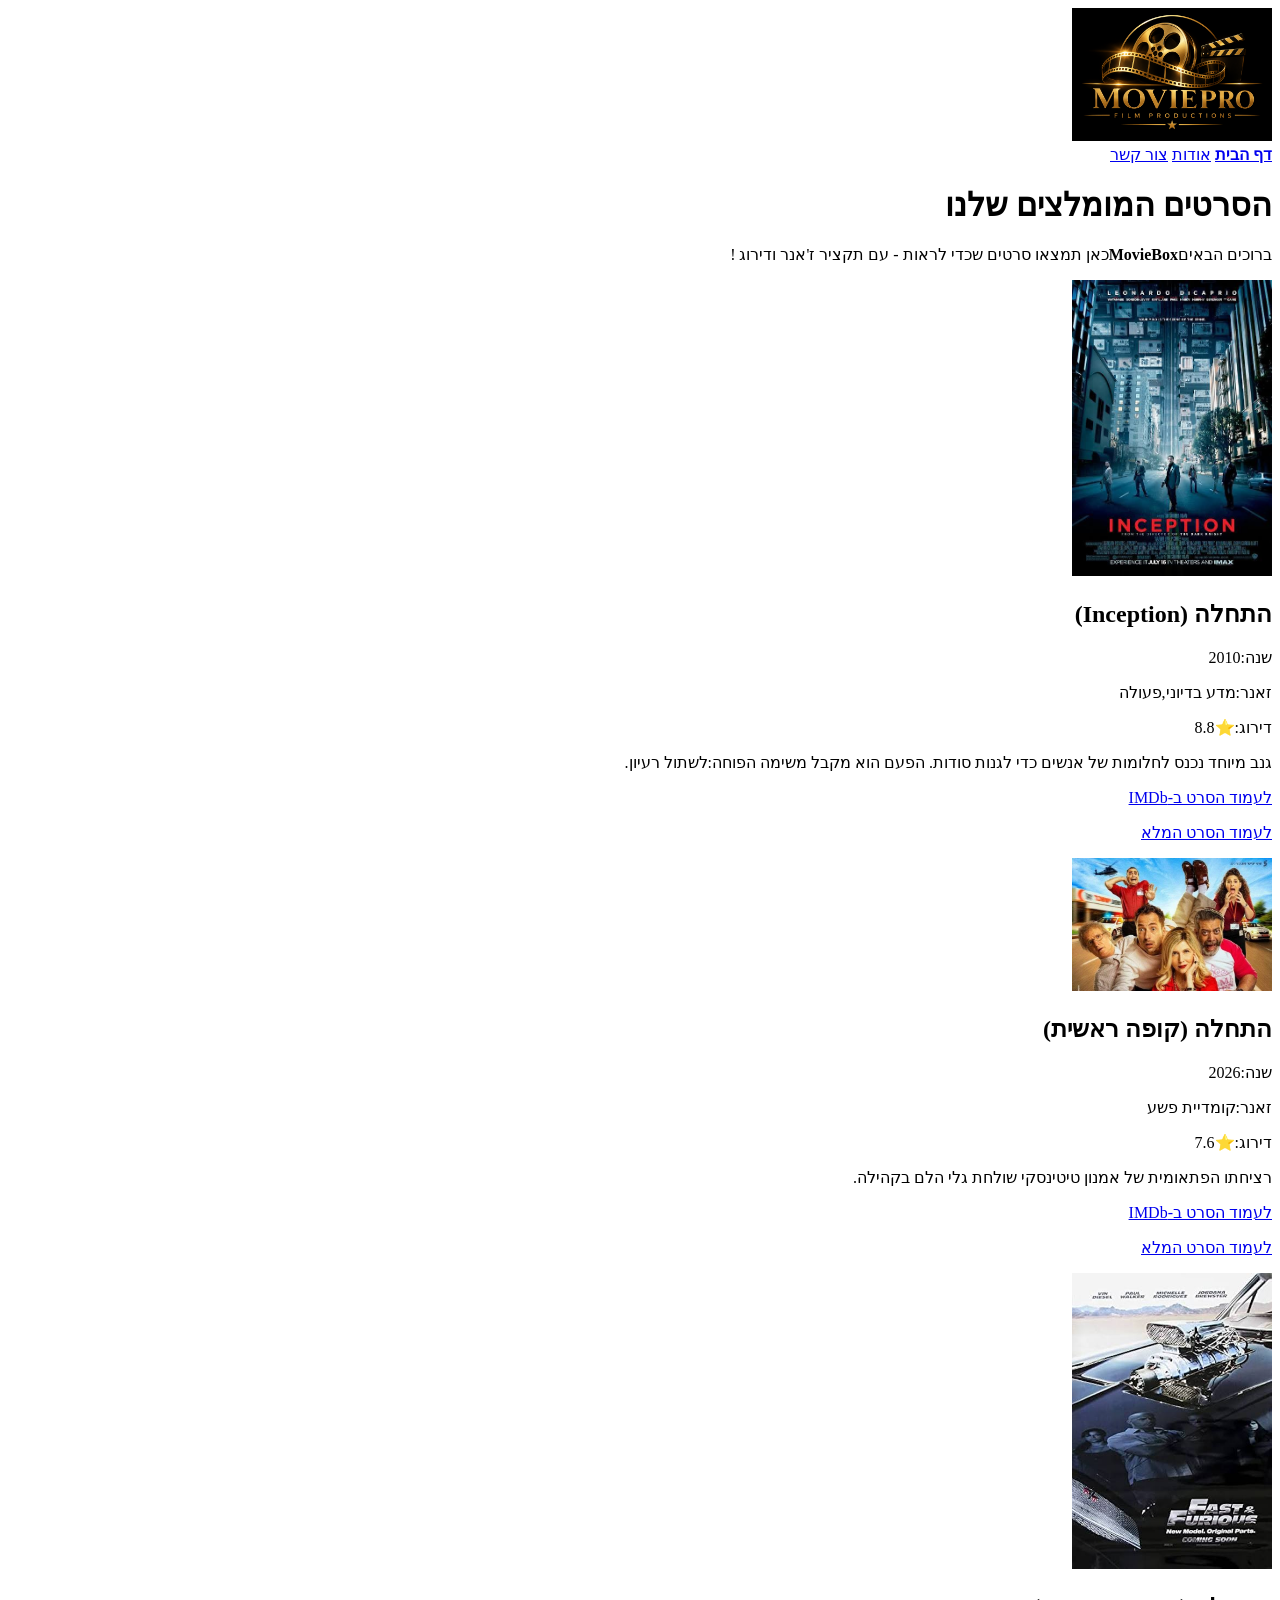
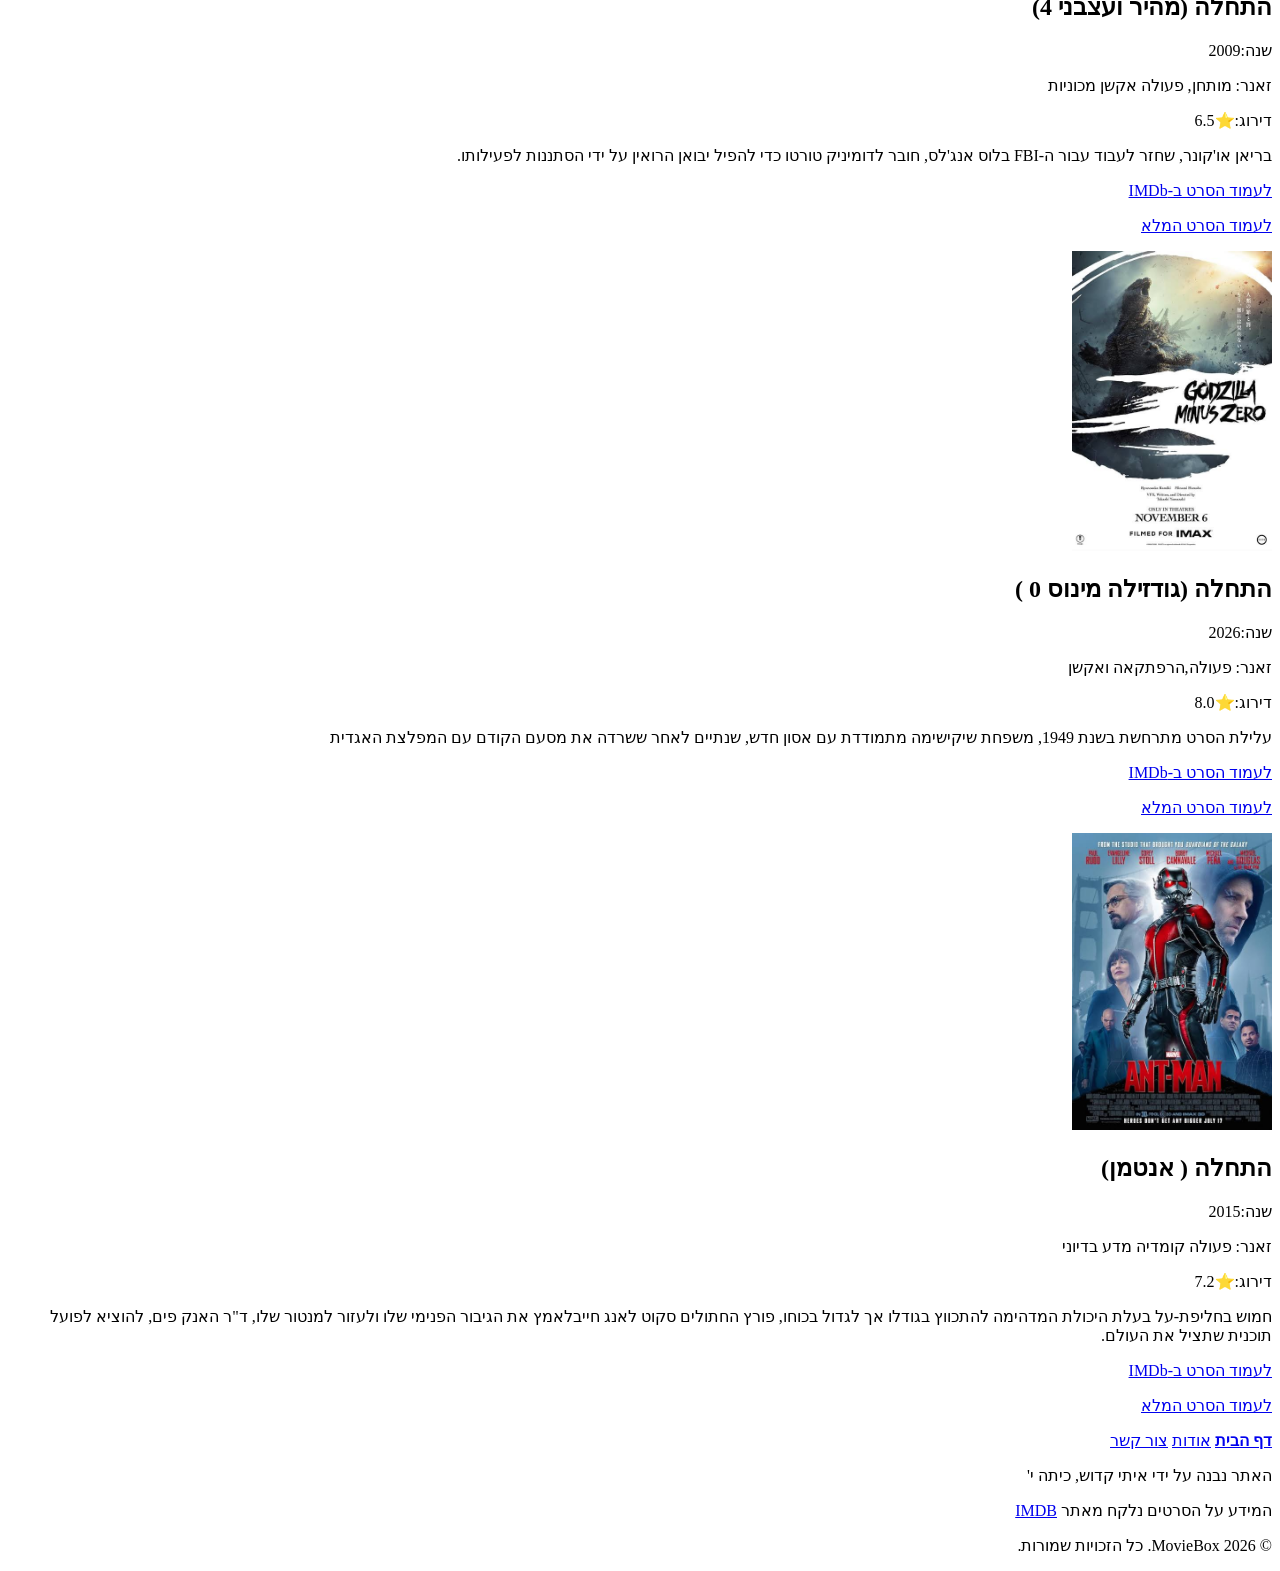
<file: movie-site/index.html>
<!DOCTYPE html>
<html lang="he" dir="rtl">
<head>
    <meta charset="UTF-8">
    <meta name="viewport" content="width=device-width, initial-scale=1.0">
    <title>Moviebox - דף הבית</title>
</head>
<body>
    <header>
        <a href="index.html">
            <img src="images/logo.png" alt="Moviebox Logo" width="200">
        </a>
        <nav>
            <a href="index.html"><b>דף הבית</b></a>
            <a href="about.html">אודות</a>
            <a href="contact.html">צור קשר</a>
        </nav>
    </header>  
    <main>
         <h1>הסרטים המומלצים שלנו</h1>
        <p>ברוכים הבאים<b>MovieBox</b>כאן תמצאו סרטים שכדי לראות - עם תקציר ז'אנר ודירוג !
        </p>
        <div class="movie">
            <img src="images/inception.jpg" alt="הפוסטר של הסרט התחלה" width="200">
            <h2>התחלה (Inception)</h2>
            <p><span>שנה:</span>2010</p>
            <p><span>זאנר:</span>מדע בדיוני,פעולה</p>
            <p><span>דירוג:</span>⭐8.8</p>
            <p>גנב מיוחד נכנס לחלומות של אנשים כדי לגנות סודות. הפעם הוא מקבל משימה הפוחה:לשתול רעיון.</p>
            <a href="https//www.imdb.com/title/tt1375666/" target="_blank">לעמוד הסרט ב-IMDb</a>
            <p><a href="inception.html">לעמוד הסרט המלא</a></p>
        </div>
        <div class="movie">
            <img src="images/kupa rashit.jpg" alt="הפוסטר של הסרט התחלה" width="200">
            <h2>התחלה (קופה ראשית)</h2>
            <p><span>שנה:</span>2026</p>
            <p><span>זאנר:</spaמ>קומדיית פשע</p>
            <p><span>דירוג:</span>⭐7.6</p>
            <p>רציחתו הפתאומית של אמנון טיטינסקי שולחת גלי הלם בקהילה. </p>
            <a href="https//www.imdb.com/title/tt1375666/" target="_blank">לעמוד הסרט ב-IMDb</a>
            <p><a href="kupa rashit.html">לעמוד הסרט המלא</a></p>
        </div>
    <div class="movie">
            <img src="images/fast&furious.jpg" alt="הפוסטר של הסרט התחלה" width="200">
            <h2>התחלה (מהיר ועצבני 4)</h2>
            <p><span>שנה:</span>2009</p>
            <p><span>זאנר:</spaמ> מותחן, פעולה אקשן מכוניות </p>
            <p><span>דירוג:</span>⭐6.5</p>
            <p>בריאן או'קונר, שחזר לעבוד עבור ה-FBI בלוס אנג'לס, חובר לדומיניק טורטו כדי להפיל יבואן הרואין על ידי הסתננות לפעילותו. </p>
            <a href="https//www.imdb.com/title/tt1375666/" target="_blank">לעמוד הסרט ב-IMDb</a>
            <p><a href="fast&furious.html">לעמוד הסרט המלא</a></p>
        </div>
    <div class="movie">
        <img src="images/godzila.jpg" alt="הפוסטר של הסרט התחלה" width="200">
        <h2>התחלה (גודזילה מינוס 0  )</h2>
        <p><span>שנה:</span>2026</p>
        <p><span>זאנר:</span> פעולה,הרפתקאה ואקשן</p>
        <p><span>דירוג:</span>⭐8.0</p>
        <p>עלילת הסרט מתרחשת בשנת 1949, משפחת שיקישימה מתמודדת עם אסון חדש, שנתיים לאחר ששרדה את מסעם הקודם עם המפלצת האגדית</p>
        <a href="https//www.imdb.com/title/tt1375666/" target="_blank">לעמוד הסרט ב-IMDb</a>
        <p><a href="godzila.html">לעמוד הסרט המלא</a></p>
    </div>
    <div class="movie">
        <img src="images/antman.jpg" alt="הפוסטר של הסרט התחלה" width="200">
        <h2>התחלה ( אנטמן)</h2>
        <p><span>שנה:</span>2015</p>
        <p><span>זאנר:</span> פעולה קומדיה מדע בדיוני </p>
        <p><span>דירוג:</span>⭐7.2</p>
        <p>חמוש בחליפת-על בעלת היכולת המדהימה להתכווץ בגודלו אך לגדול בכוחו, פורץ החתולים סקוט לאנג חייבלאמץ את הגיבור הפנימי שלו ולעזור למנטור שלו, ד"ר האנק פים, להוציא לפועל תוכנית שתציל את העולם.</p>
        <a href="https//www.imdb.com/title/tt1375666/" target="_blank">לעמוד הסרט ב-IMDb</a>
        <p><a href="antman.html">לעמוד הסרט המלא</a></p>
    </div>
    </main>
      <footer>
        <p>
            <a href="index.html"><b>דף הבית</b></a>
            <a href="about.html">אודות</a>
            <a href="contact.html">צור קשר</a>
        </p>
        <p>האתר נבנה על ידי <span>איתי קדוש</span>, כיתה י'</p>
        <p>המידע על הסרטים נלקח מאתר <a href="https://www.imdb.com" target="_blank">IMDB</a></p>
        <p>&copy; 2026 MovieBox. כל הזכויות שמורות.</p>
      </footer>
</body>
</html>
</file>
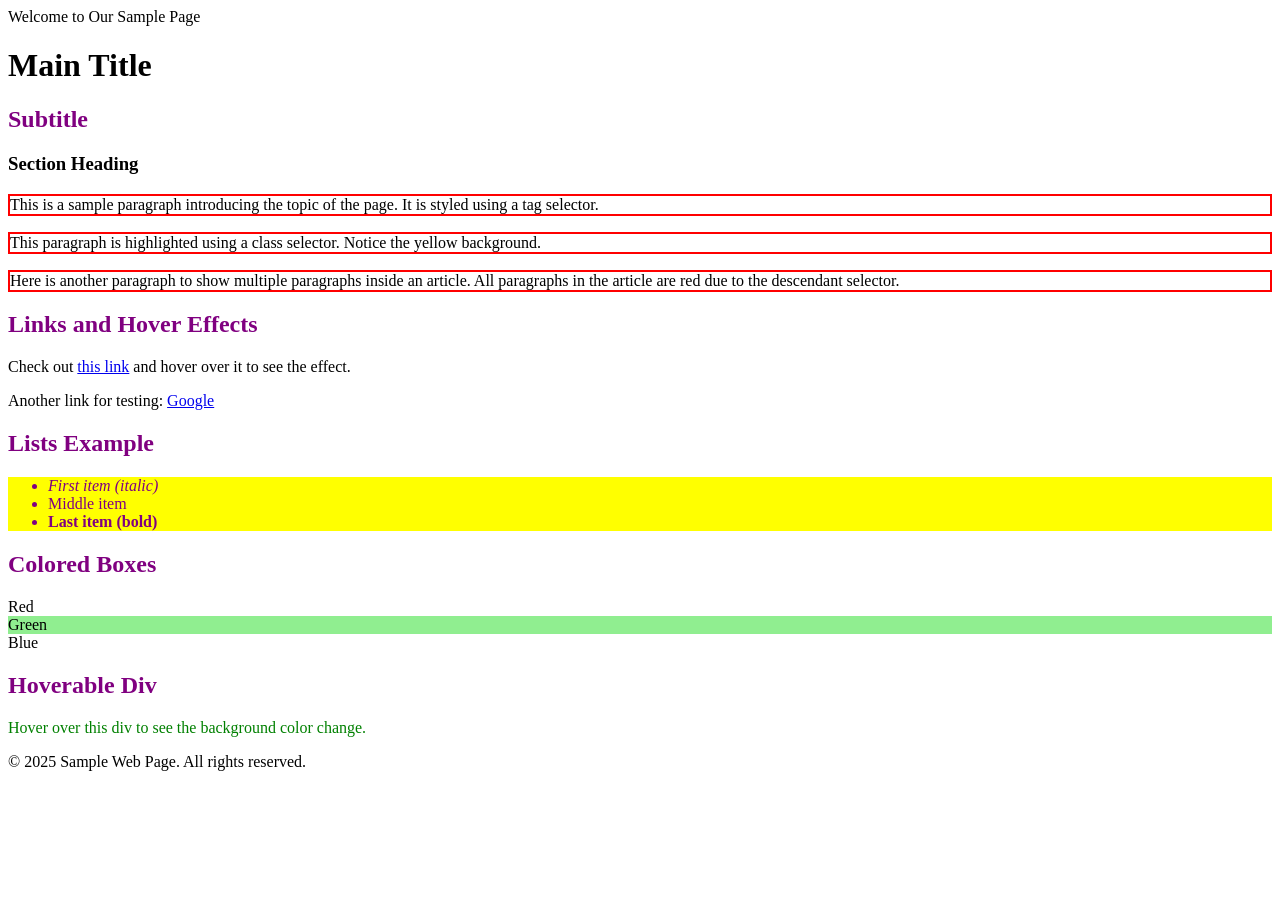
<file: selectoer task/index.html>
<!DOCTYPE html>
<html lang="en">
<head>
<meta charset="UTF-8">
<title>Sample Web Page with CSS Selectors</title>
<link rel="stylesheet" href="style.css">
</head>
<body>

<div id="main-header">Welcome to Our Sample Page</div>

<h1>Main Title</h1>
<h2>Subtitle</h2>
<h3>Section Heading</h3>

<article>
  <p>This is a sample paragraph introducing the topic of the page. It is styled using a tag selector.</p>
  <p class="highlight">This paragraph is highlighted using a class selector. Notice the yellow background.</p>
  <p>Here is another paragraph to show multiple paragraphs inside an article. All paragraphs in the article are red due to the descendant selector.</p>
</article>

<section>
  <h2>Links and Hover Effects</h2>
  <p>Check out <a href="https://www.example.com">this link</a> and hover over it to see the effect.</p>
  <p>Another link for testing: <a href="https://www.google.com">Google</a></p>
</section>

<section>
  <h2>Lists Example</h2>
  <ul>
    <li>First item (italic)</li>
    <li>Middle item</li>
    <li>Last item (bold)</li>
  </ul>
</section>

<section>
  <h2>Colored Boxes</h2>
  <div class="box-container">
    <div class="box red">Red</div>
    <div class="box green">Green</div>
    <div class="box blue">Blue</div>
  </div>
</section>

<section class="hoverable">
  <h2>Hoverable Div</h2>
  <p>Hover over this div to see the background color change.</p>
</section>

<footer>
  <p>&copy; 2025 Sample Web Page. All rights reserved.</p>
</footer>

</body>
</html>
</file>
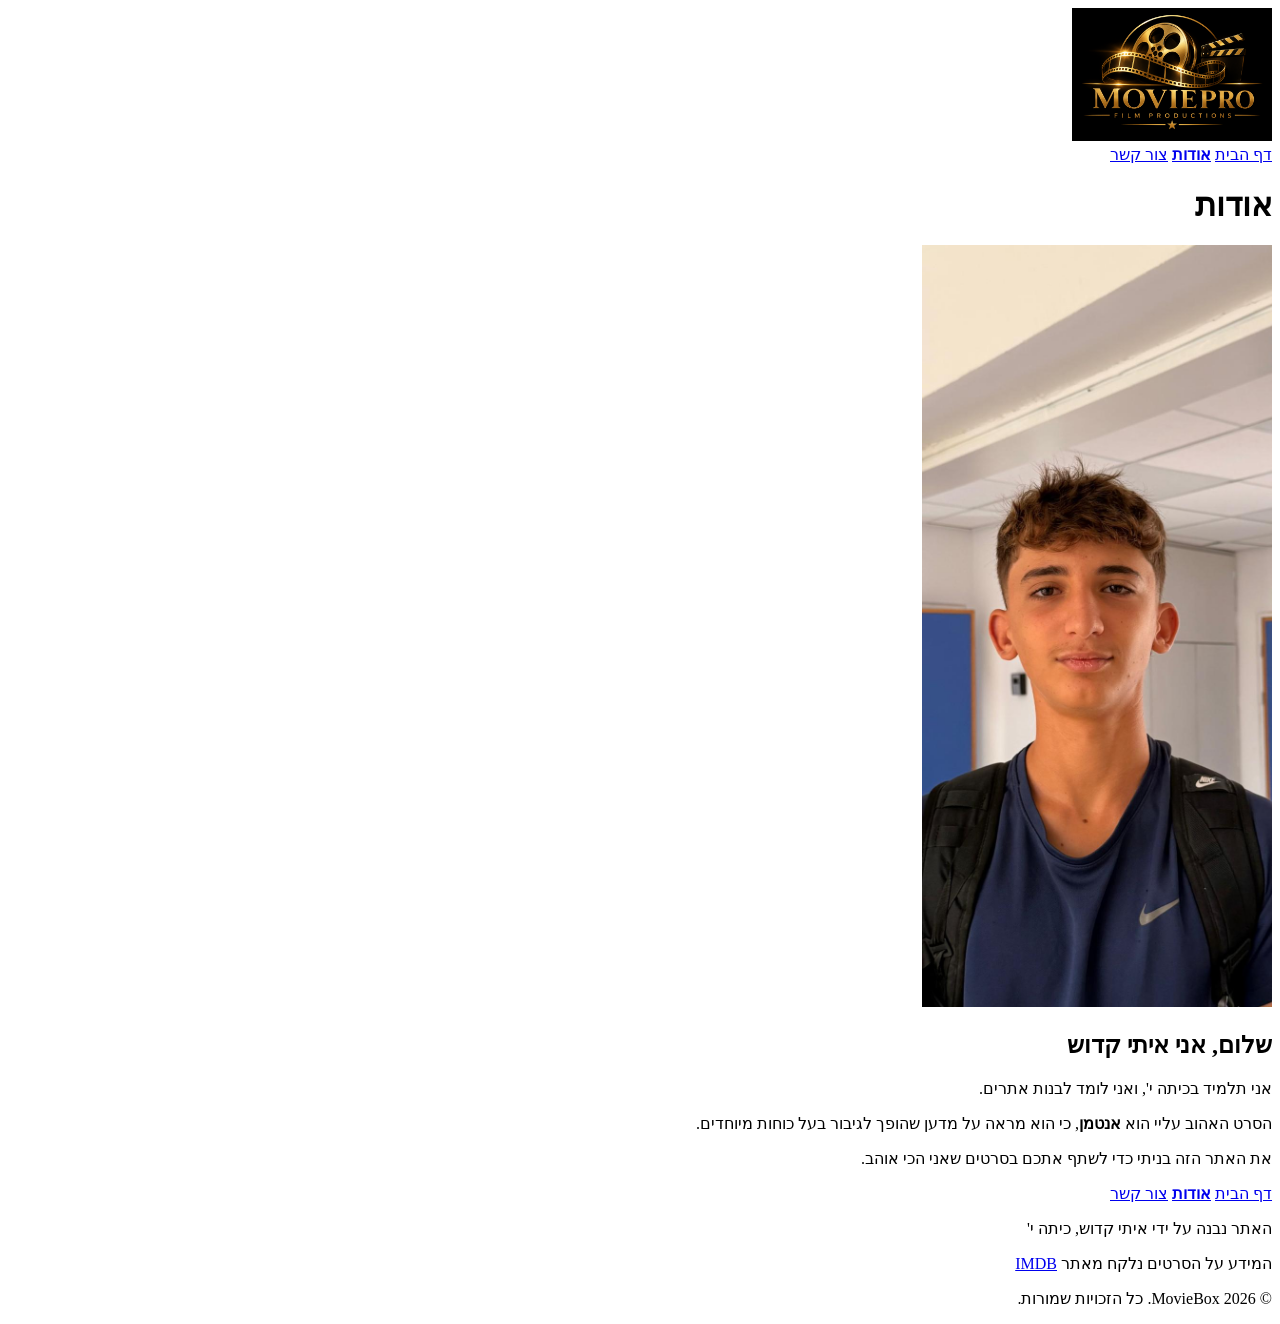
<file: movie-site/about.html>
<!DOCTYPE html>
<html lang="he" dir="rtl">
<head>
    <meta charset="UTF-8">
    <meta name="viewport" content="width=device-width, initial-scale=1.0">
    <title>Moviebox - אודות</title>
</head>
<body>
    <header>
        <a href="index.html">
            <img src="images/logo.png" alt="Moviebox Logo" width="200">
        </a>
        <nav>
            <a href="index.html">דף הבית</a>
            <a href="about.html"><b>אודות</b></a>
            <a href="contact.html">צור קשר</a>
        </nav>
    </header>  
    <main>
      <h1>אודות</h1>
      
      <div class="about">
        <img src="images/me.jpeg" alt="תמונה שלי" width="350">
        <h2>שלום, אני <span>איתי קדוש</span></h2>
        <p>אני תלמיד בכיתה י', ואני לומד לבנות אתרים.</p>
        <p>הסרט האהוב עליי הוא <b>אנטמן</b>, כי הוא מראה על מדען שהופך לגיבור בעל כוחות מיוחדים.</p>
        <p>את האתר הזה בניתי כדי לשתף אתכם בסרטים שאני הכי אוהב.</p>
      </div>
    </main>
      <footer>
        <p>
            <a href="index.html">דף הבית</a>
            <a href="about.html"><b>אודות</b></a>
            <a href="contact.html">צור קשר</a>
        </p>
        <p>האתר נבנה על ידי <span>איתי קדוש</span>, כיתה י'</p>
        <p>המידע על הסרטים נלקח מאתר <a href="https://www.imdb.com" target="_blank">IMDB</a></p>
        <p>&copy; 2026 MovieBox. כל הזכויות שמורות.</p>
      </footer>
</body>
</html>
</file>
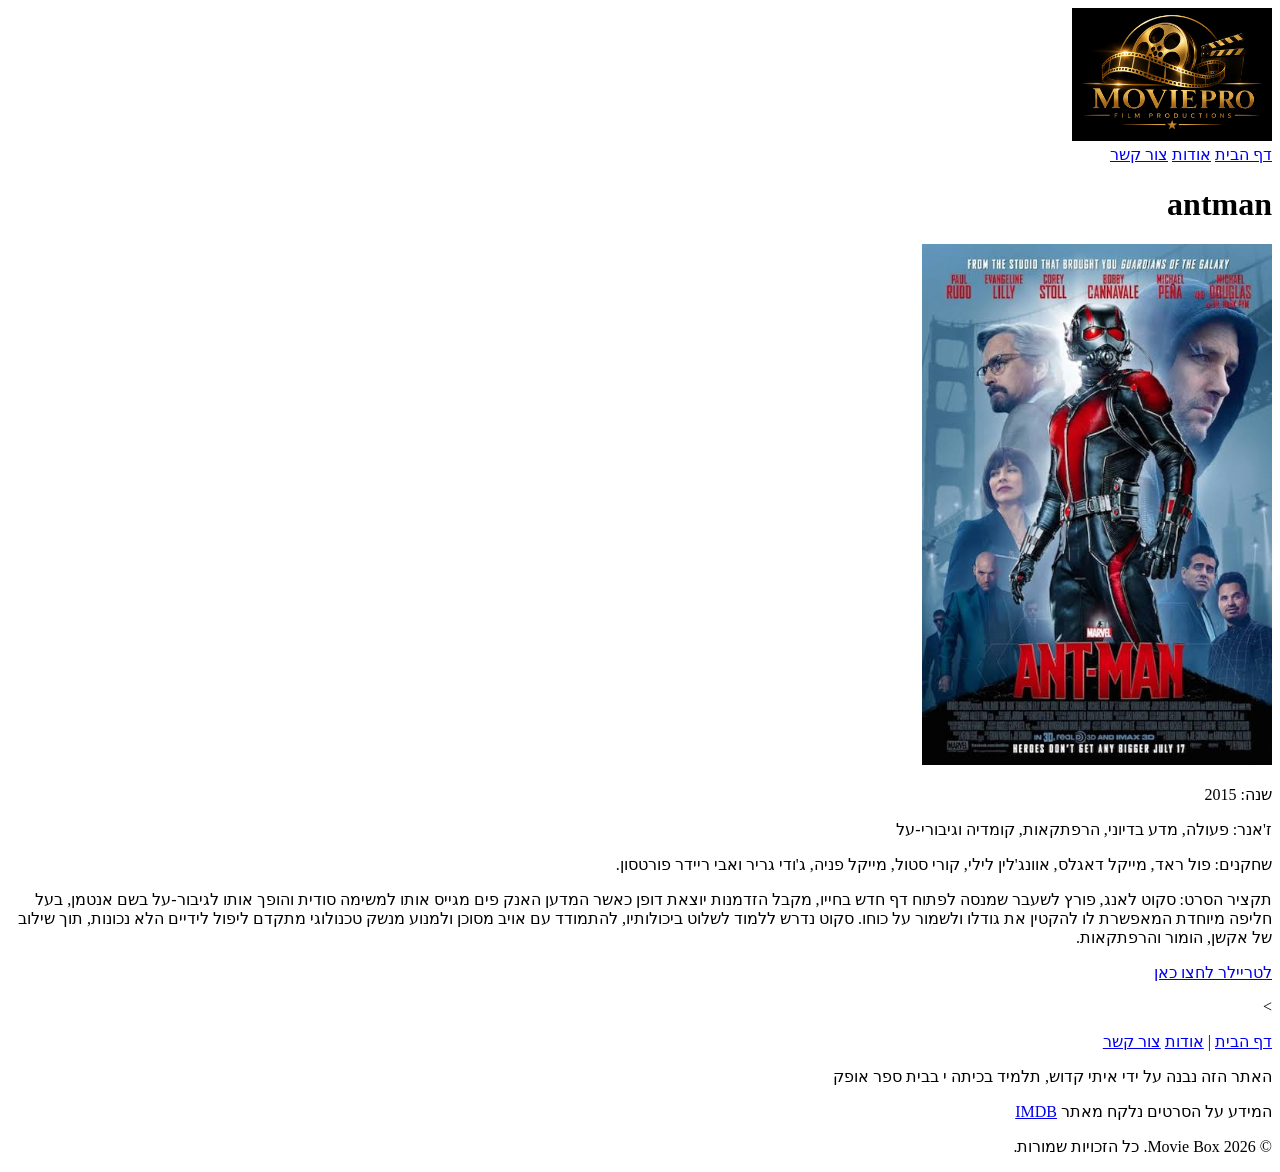
<file: movie-site/antman.html>
<!DOCTYPE html>
<html lang="he" dir="rtl">
<head>
    <meta charset="UTF-8">
    <meta name="viewport" content="width=device-width, initial-scale=1.0">
    <title>Movie Box - AntMan</title>
</head>
<body>
    <header>
        <a href="index.html">
            <img src="images/logo.png" alt="הלוגו של Movie Box" width="200">
        </a>
        <nav>
            <a href="index.html">דף הבית</a>
            <a href="about.html">אודות</a>
            <a href="contact.html">צור קשר</a>
        </nav>
    </header>

    <main>
		<h1><b>antman</b></h1>
        <img src="images/antman.jpg" alt="התמונה של הסרט אנטמן" width="350">
        <p>שנה: 2015</p>
        <p>ז'אנר: פעולה, מדע בדיוני, הרפתקאות, קומדיה וגיבורי-על</p>
        <p>שחקנים: פול ראד, מייקל דאגלס, אוונג'לין לילי, קורי סטול, מייקל פניה, ג'ודי גריר ואבי ריידר פורטסון.</p>
        <p>תקציר הסרט: סקוט לאנג, פורץ לשעבר שמנסה לפתוח דף חדש בחייו, מקבל הזדמנות יוצאת דופן כאשר המדען האנק פים מגייס אותו למשימה סודית והופך אותו לגיבור-על בשם אנטמן, בעל חליפה מיוחדת המאפשרת לו להקטין את גודלו ולשמור על כוחו. סקוט נדרש ללמוד לשלוט ביכולותיו, להתמודד עם אויב מסוכן ולמנוע מנשק טכנולוגי מתקדם ליפול לידיים הלא נכונות, תוך שילוב של אקשן, הומור והרפתקאות.</p>
   <p><a href="https://www.youtube.com/watch?v=QfOZWGLT1JM"> לטריילר לחצו כאן</a></p>
    </main>>
    <footer>
        <p>
            <a href="index.html">דף הבית</a> |
            <a href="about.html">אודות</a>
            <a href="contact.html">צור קשר</a>
        </p>
        <p>האתר הזה נבנה על ידי <span>איתי קדוש</span>, תלמיד בכיתה י בבית ספר אופק</p>
        <p>המידע על הסרטים נלקח מאתר <a href="https://www.imdb.com/" target="_blank">IMDB</a></p>
        <p>&copy; 2026 Movie Box. כל הזכויות שמורות.</p>
    </footer>
</body>
</html>
</file>
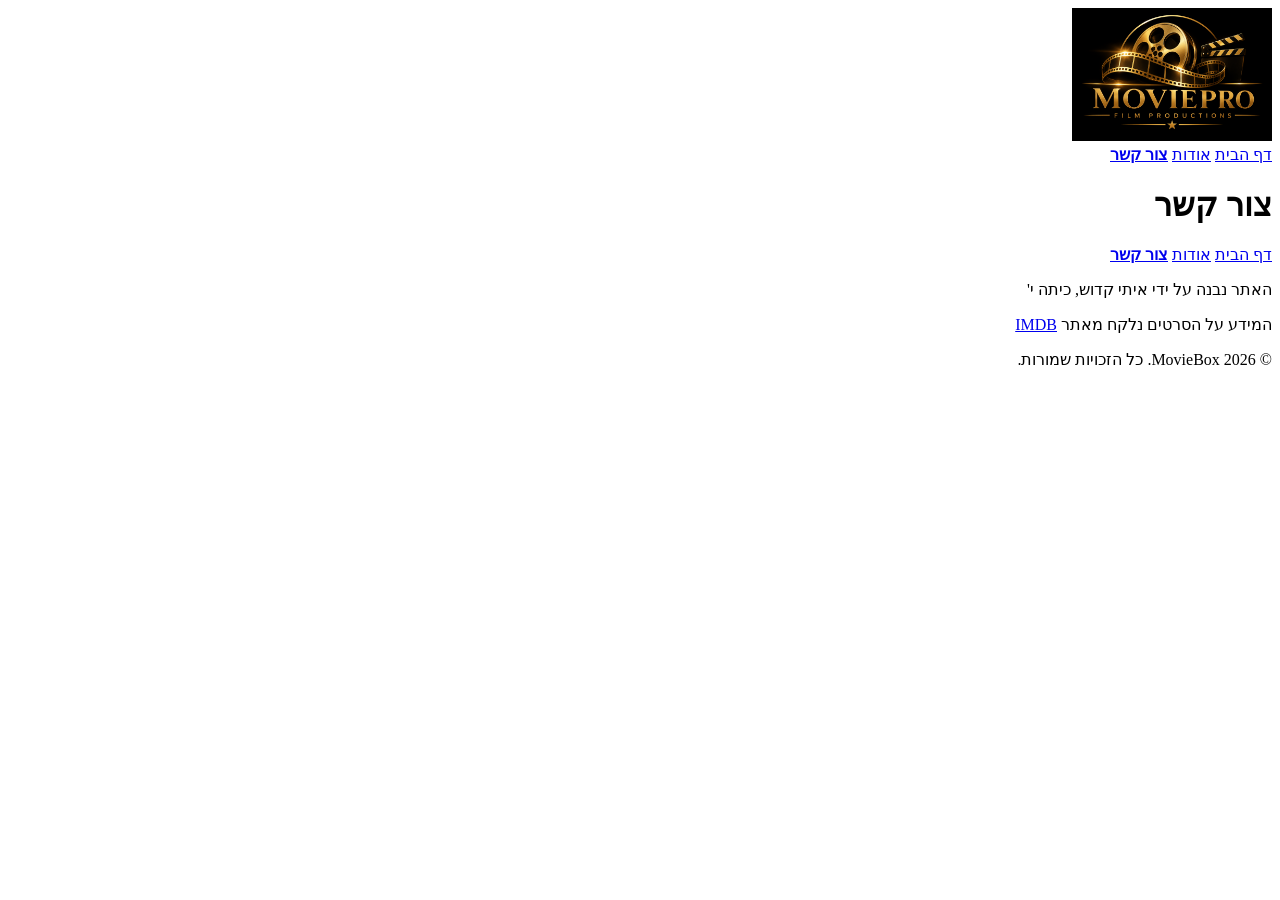
<file: movie-site/contact.html>
<!DOCTYPE html>
<html lang="he" dir="rtl">
<head>
    <meta charset="UTF-8">
    <meta name="viewport" content="width=device-width, initial-scale=1.0">
    <title>Moviebox - צור קשר</title>
</head>
<body>
    <header>
        <a href="index.html">
            <img src="images/logo.png" alt="Moviebox Logo" width="200">
        </a>
        <nav>
            <a href="index.html">דף הבית</a>
            <a href="about.html">אודות</a>
            <a href="contact.html"><b>צור קשר</b></a>
        </nav>
    </header>  
    <main>
      <h1>צור קשר</h1>
    </main>
      <footer>
        <p>
            <a href="index.html">דף הבית</a>
            <a href="about.html">אודות</a>
            <a href="contact.html"><b>צור קשר</b></a>
        </p>
        <p>האתר נבנה על ידי <span>איתי קדוש</span>, כיתה י'</p>
        <p>המידע על הסרטים נלקח מאתר <a href="https://www.imdb.com" target="_blank">IMDB</a></p>
        <p>&copy; 2026 MovieBox. כל הזכויות שמורות.</p>
      </footer>
</body>
</html>
</file>
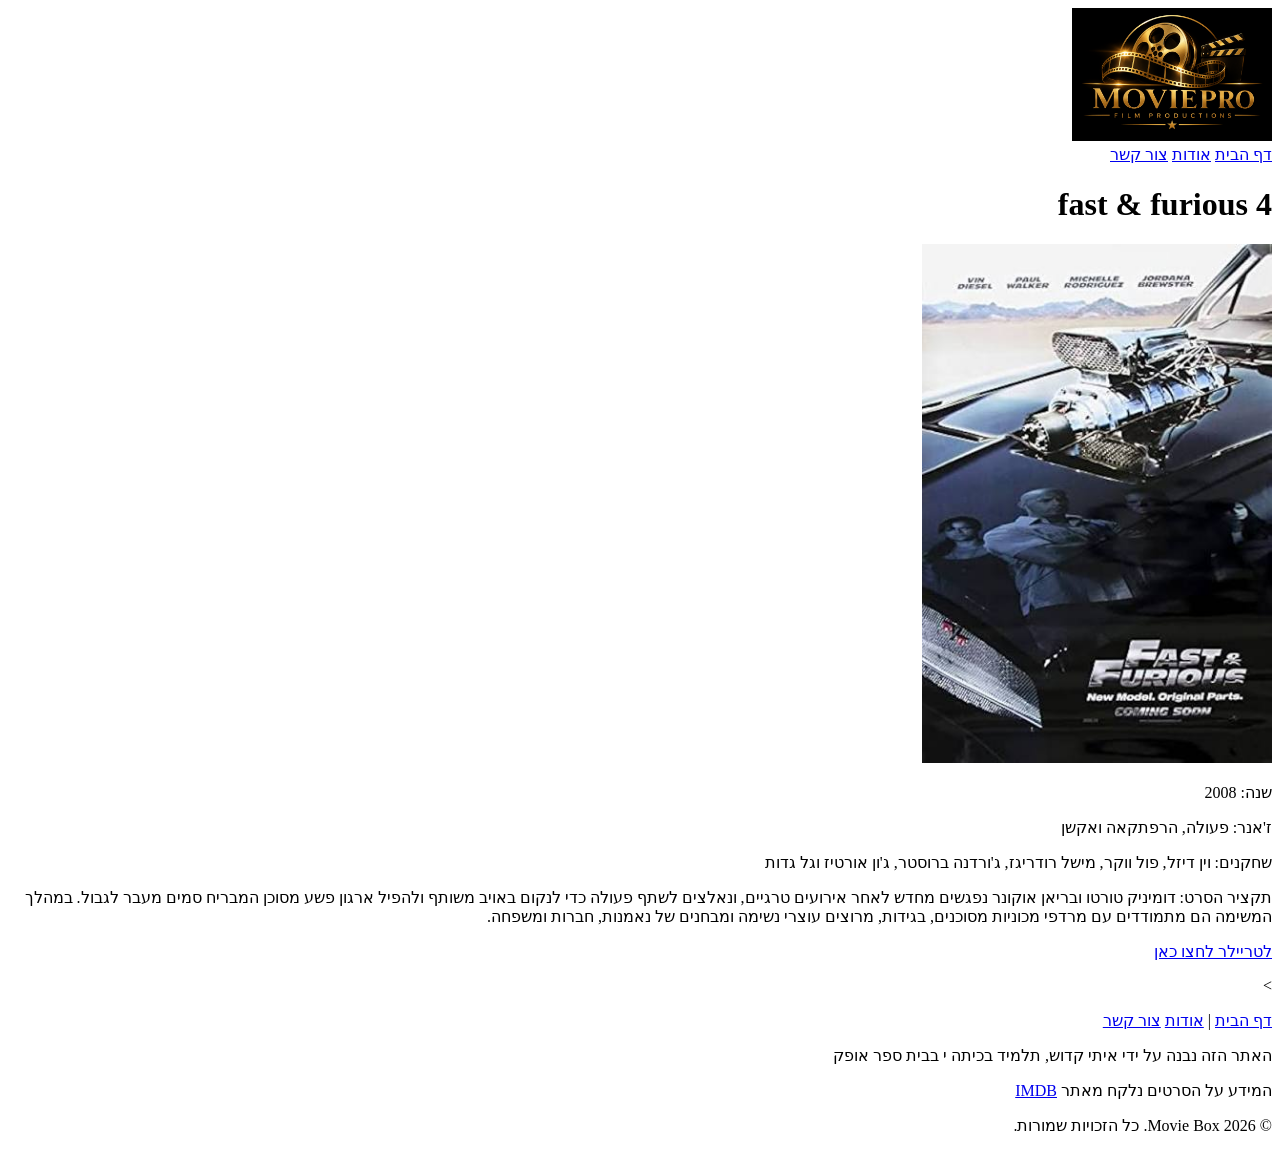
<file: movie-site/fast&furious.html>
<!DOCTYPE html>
<html lang="he" dir="rtl">
<head>
    <meta charset="UTF-8">
    <meta name="viewport" content="width=device-width, initial-scale=1.0">
    <title>Movie Box - fast & furious 4</title>
</head>
<body>
    <header>
        <a href="index.html">
            <img src="images/logo.png" alt="הלוגו של Movie Box" width="200">
        </a>
        <nav>
            <a href="index.html">דף הבית</a>
            <a href="about.html">אודות</a>
            <a href="contact.html">צור קשר</a>
        </nav>
    </header>

    <main>
		<h1><b>fast & furious 4</b></h1>
        <img src="images/fast&furious.jpg" alt="התמונה של הסרט מהיר ועצבני 4" width="350">
        <p>שנה: 2008</p>
        <p>ז'אנר: פעולה, הרפתקאה ואקשן</p>
        <p>שחקנים: וין דיזל, פול ווקר, מישל רודריגז, ג'ורדנה ברוסטר, ג'ון אורטיז וגל גדות </p>
        <p>תקציר הסרט: דומיניק טורטו ובריאן אוקונר נפגשים מחדש לאחר אירועים טרגיים, ונאלצים לשתף פעולה כדי לנקום באויב משותף ולהפיל ארגון פשע מסוכן המבריח סמים מעבר לגבול. במהלך המשימה הם מתמודדים עם מרדפי מכוניות מסוכנים, בגידות, מרוצים עוצרי נשימה ומבחנים של נאמנות, חברות ומשפחה.</p>
   <p><a href="https://www.youtube.com/watch?v=bcY7HkvF1aw"> לטריילר לחצו כאן</a></p>
    </main>>
    <footer>
        <p>
            <a href="index.html">דף הבית</a> |
            <a href="about.html">אודות</a>
            <a href="contact.html">צור קשר</a>
        </p>
        <p>האתר הזה נבנה על ידי <span>איתי קדוש</span>, תלמיד בכיתה י בבית ספר אופק</p>
        <p>המידע על הסרטים נלקח מאתר <a href="https://www.imdb.com/" target="_blank">IMDB</a></p>
        <p>&copy; 2026 Movie Box. כל הזכויות שמורות.</p>
    </footer>
</body>
</html>
</file>
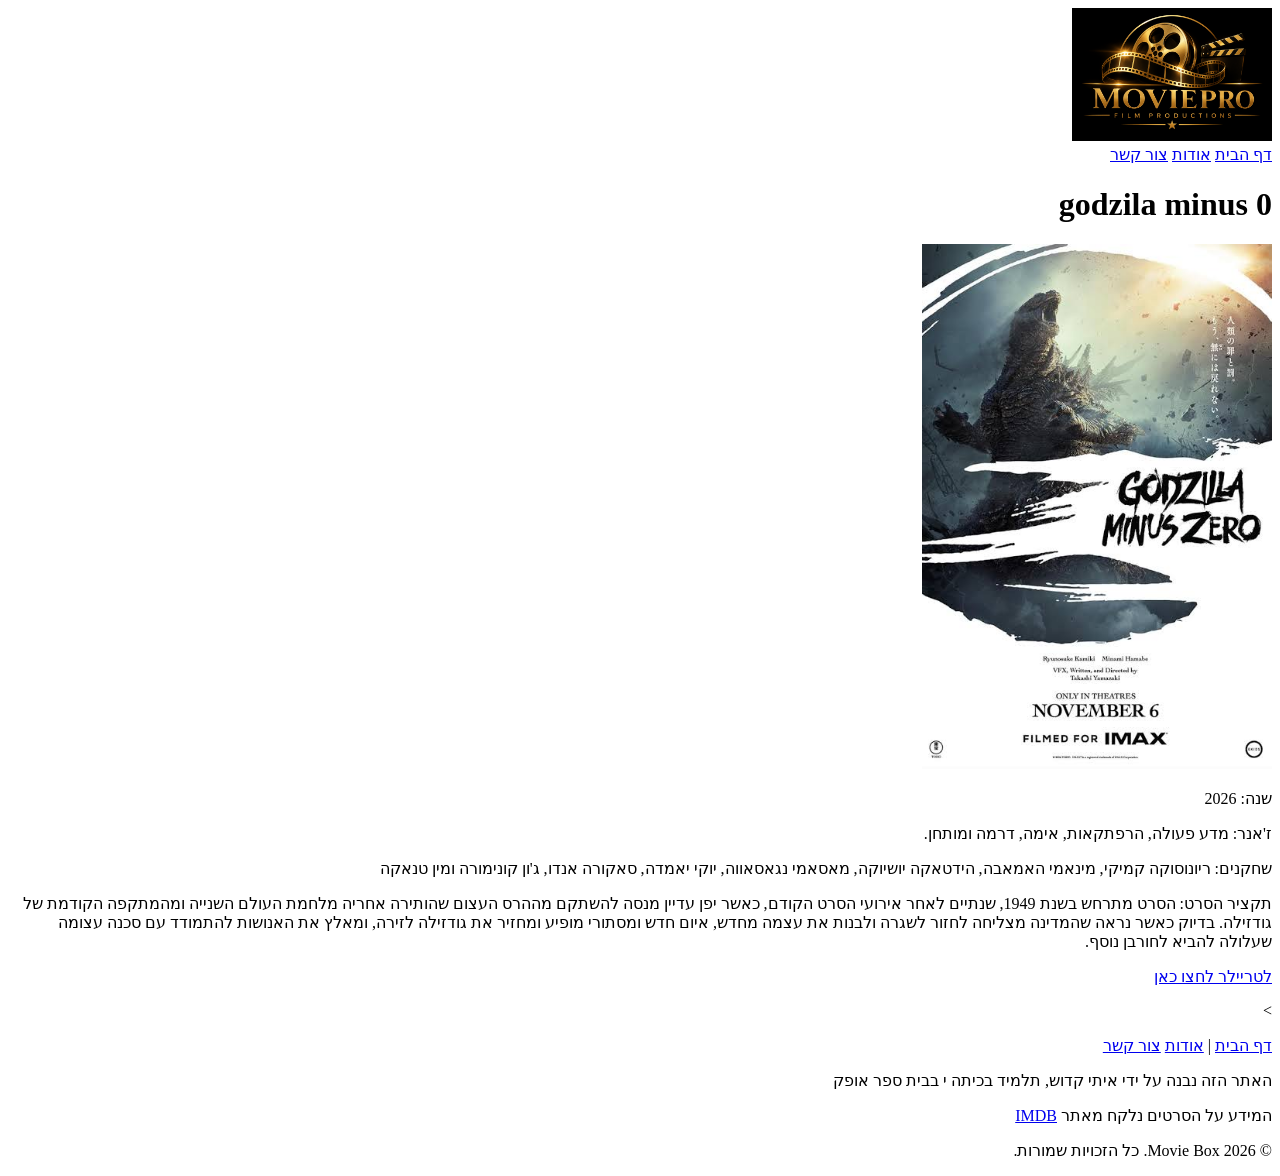
<file: movie-site/godzila.html>
<!DOCTYPE html>
<html lang="he" dir="rtl">
<head>
    <meta charset="UTF-8">
    <meta name="viewport" content="width=device-width, initial-scale=1.0">
    <title>Movie Box - Godzilla</title>
</head>
<body>
    <header>
        <a href="index.html">
            <img src="images/logo.png" alt="הלוגו של Movie Box" width="200">
        </a>
        <nav>
            <a href="index.html">דף הבית</a>
            <a href="about.html">אודות</a>
            <a href="contact.html">צור קשר</a>
        </nav>
    </header>

    <main>
		<h1><b>godzila minus 0</b></h1>
        <img src="images/godzila.jpg" alt="התמונה של הסרט גודזילה מינוס 0" width="350">
        <p>שנה: 2026</p>
        <p>ז'אנר: מדע פעולה, הרפתקאות, אימה, דרמה ומותחן.</p>
        <p>שחקנים: ריונוסוקה קמיקי, מינאמי האמאבה, הידטאקה יושיוקה, מאסאמי נגאסאווה, יוקי יאמדה, סאקורה אנדו, ג'ון קונימורה ומין טנאקה </p>
        <p>תקציר הסרט: הסרט מתרחש בשנת 1949, שנתיים לאחר אירועי הסרט הקודם, כאשר יפן עדיין מנסה להשתקם מההרס העצום שהותירה אחריה מלחמת העולם השנייה ומהמתקפה הקודמת של גודזילה. בדיוק כאשר נראה שהמדינה מצליחה לחזור לשגרה ולבנות את עצמה מחדש, איום חדש ומסתורי מופיע ומחזיר את גודזילה לזירה, ומאלץ את האנושות להתמודד עם סכנה עצומה שעלולה להביא לחורבן נוסף.</p>
   <p><a href="https://www.youtube.com/watch?v=B-cZQN06bCM"> לטריילר לחצו כאן</a></p>
    </main>>
    <footer>
        <p>
            <a href="index.html">דף הבית</a> |
            <a href="about.html">אודות</a>
            <a href="contact.html">צור קשר</a>
        </p>
        <p>האתר הזה נבנה על ידי <span>איתי קדוש</span>, תלמיד בכיתה י בבית ספר אופק</p>
        <p>המידע על הסרטים נלקח מאתר <a href="https://www.imdb.com/" target="_blank">IMDB</a></p>
        <p>&copy; 2026 Movie Box. כל הזכויות שמורות.</p>
    </footer>
</body>
</html>
</file>
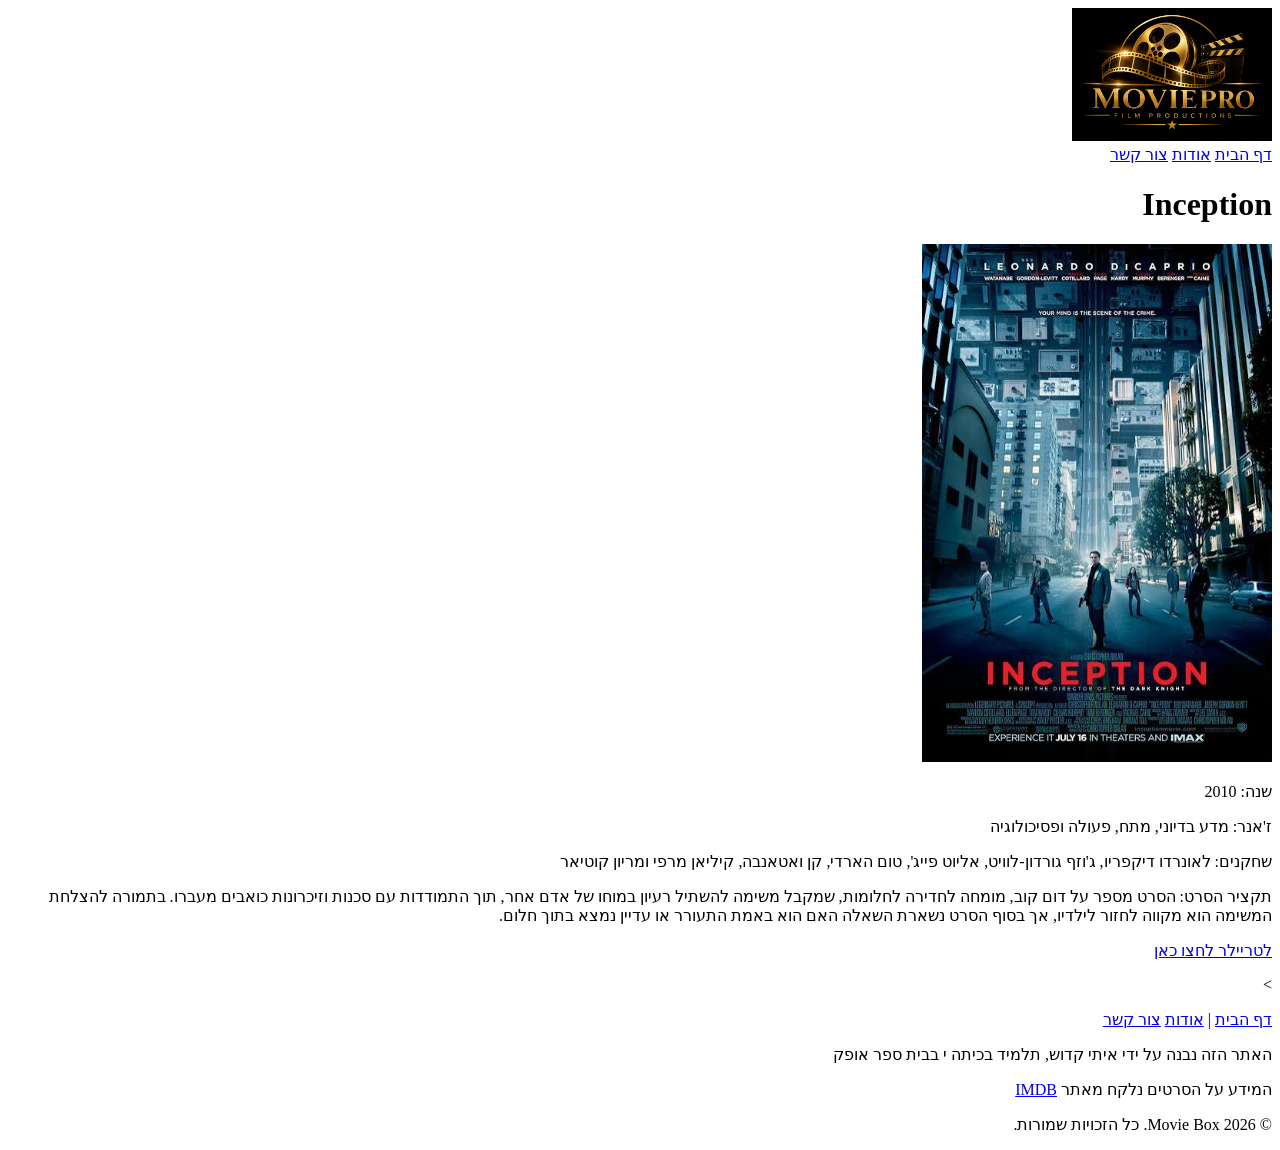
<file: movie-site/inception.html>
<!DOCTYPE html>
<html lang="he" dir="rtl">
<head>
    <meta charset="UTF-8">
    <meta name="viewport" content="width=device-width, initial-scale=1.0">
    <title>Movie Box - Inception</title>
</head>
<body>
    <header>
        <a href="index.html">
            <img src="images/logo.png" alt="הלוגו של Movie Box" width="200">
        </a>
        <nav>
            <a href="index.html">דף הבית</a>
            <a href="about.html">אודות</a>
            <a href="contact.html">צור קשר</a>
        </nav>
    </header>

    <main>
		<h1><b>Inception</b></h1>
        <img src="images/inception.jpg" alt="התמונה של הסרט Inception" width="350">
        <p>שנה: 2010</p>
        <p>ז'אנר: מדע בדיוני, מתח, פעולה ופסיכולוגיה </p>
        <p>שחקנים: לאונרדו דיקפריו, ג'וזף גורדון-לוויט, אליוט פייג', טום הארדי, קן ואטאנבה, קיליאן מרפי ומריון קוטיאר </p>
        <p>תקציר הסרט: הסרט מספר על דום קוב, מומחה לחדירה לחלומות, שמקבל משימה להשתיל רעיון במוחו של אדם אחר, תוך התמודדות עם סכנות וזיכרונות כואבים מעברו.
בתמורה להצלחת המשימה הוא מקווה לחזור לילדיו, אך בסוף הסרט נשארת השאלה האם הוא באמת התעורר או עדיין נמצא בתוך חלום.</p>
   <p><a href="https://www.youtube.com/watch?v=YoHD9XEInc0"> לטריילר לחצו כאן</a></p>
    </main>>
    <footer>
        <p>
            <a href="index.html">דף הבית</a> |
            <a href="about.html">אודות</a>
            <a href="contact.html">צור קשר</a>
        </p>
        <p>האתר הזה נבנה על ידי <span>איתי קדוש</span>, תלמיד בכיתה י בבית ספר אופק</p>
        <p>המידע על הסרטים נלקח מאתר <a href="https://www.imdb.com/" target="_blank">IMDB</a></p>
        <p>&copy; 2026 Movie Box. כל הזכויות שמורות.</p>
    </footer>
</body>
</html>
</file>
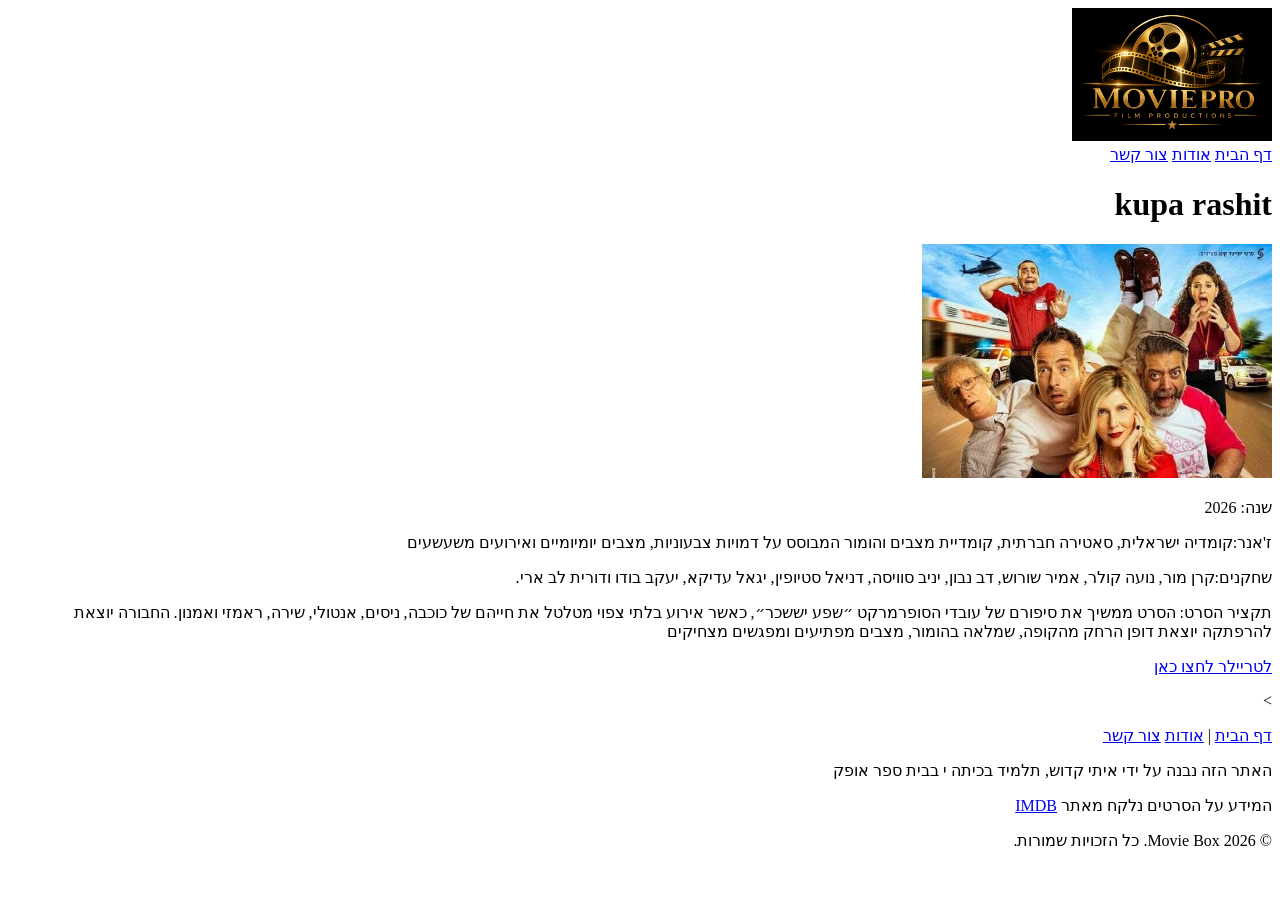
<file: movie-site/kupa rashit.html>
<!DOCTYPE html>
<html lang="he" dir="rtl">
<head>
    <meta charset="UTF-8">
    <meta name="viewport" content="width=device-width, initial-scale=1.0">
    <title>Movie Box - kupa rashit</title>
</head>
<body>
    <header>
        <a href="index.html">
            <img src="images/logo.png" alt="הלוגו של Movie Box" width="200">
        </a>
        <nav>
            <a href="index.html">דף הבית</a>
            <a href="about.html">אודות</a>
            <a href="contact.html">צור קשר</a>
        </nav>
    </header>

    <main>
		<h1><b>kupa rashit</b></h1>
        <img src="images/kupa rashit.jpg" alt="התמונה של הסרט kupa rashit" width="350">
        <p>שנה: 2026</p>
        <p>ז'אנר:קומדיה ישראלית, סאטירה חברתית, קומדיית מצבים והומור המבוסס על דמויות צבעוניות, מצבים יומיומיים ואירועים משעשעים </p>
        <p>שחקנים:קרן מור, נועה קולר, אמיר שורוש, דב נבון, יניב סוויסה, דניאל סטיופין, יגאל עדיקא, יעקב בודו ודורית לב ארי. </p>
        <p>תקציר הסרט: הסרט ממשיך את סיפורם של עובדי הסופרמרקט ״שפע יששכר״, כאשר אירוע בלתי צפוי מטלטל את חייהם של כוכבה, ניסים, אנטולי, שירה, ראמזי ואמנון.
החבורה יוצאת להרפתקה יוצאת דופן הרחק מהקופה, שמלאה בהומור, מצבים מפתיעים ומפגשים מצחיקים</p>
   <p><a href="https://www.youtube.com/watch?v=O0zp3Bqw0a8"> לטריילר לחצו כאן</a></p>
    </main>>
    <footer>
        <p>
            <a href="index.html">דף הבית</a> |
            <a href="about.html">אודות</a>
            <a href="contact.html">צור קשר</a>
        </p>
        <p>האתר הזה נבנה על ידי <span>איתי קדוש</span>, תלמיד בכיתה י בבית ספר אופק</p>
        <p>המידע על הסרטים נלקח מאתר <a href="https://www.imdb.com/" target="_blank">IMDB</a></p>
        <p>&copy; 2026 Movie Box. כל הזכויות שמורות.</p>
    </footer>
</body>
</html>
</file>
<file: selectoer task/style.css>
.hoverable {
    color:green;
}
li {
    color:purple;
}
h2 {
    font-family: Verdana;
    color: purple
}
article p {
       border: 2px solid red;
}
ul {
    background-color: yellow;
}
 div.green.box {
     background-color:lightgreen;
}
li:first-child{
    font-style: italic;
}
li:last-child{font-weight: 600;}
a:hover{
    color:red;
    text-decoration: underline;
}
</file>
